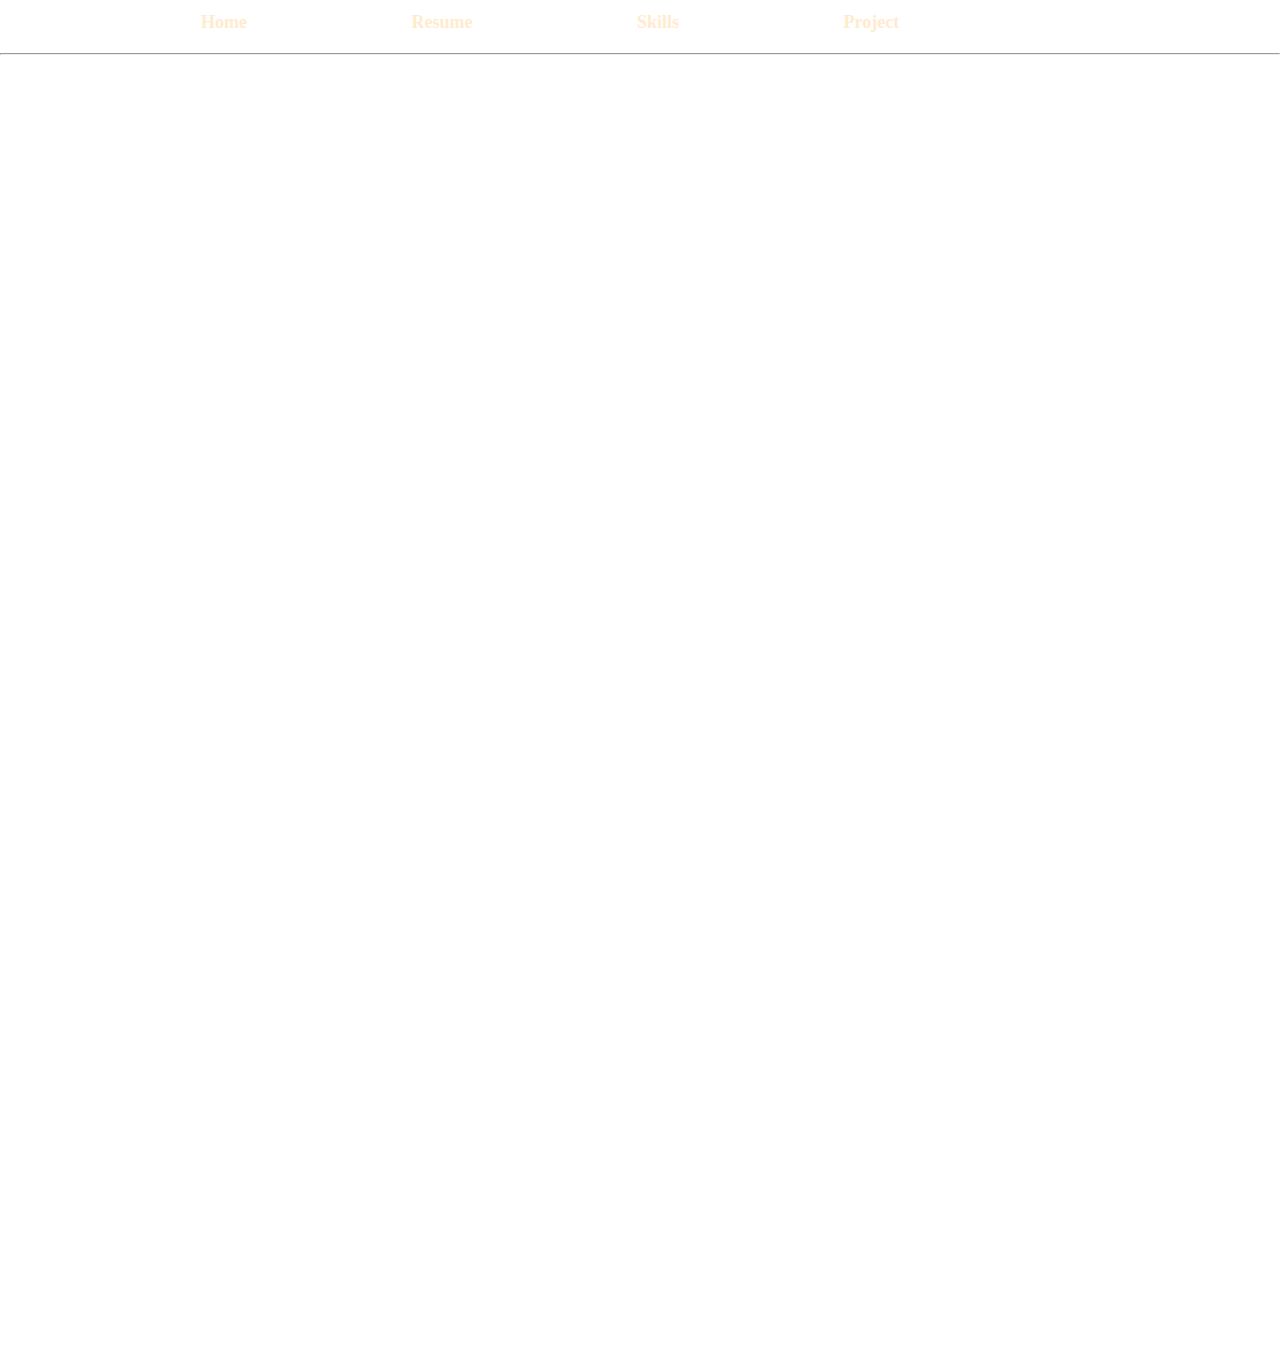
<file: index.html>
<!DOCTYPE html>
<html lang="en">
<head>
    <meta charset="UTF-8">
    <meta name="viewport" content="width=device-width, initial-scale=1.0">
    <link rel="stylesheet" href="style.css">
    <title>Personal Website</title>
</head>
<body>
    <header>
        
        <div class="container">
         <div class="row">
            <div class="navbar">
                <ul>
                    <li><a href="">Home</a></li>
                    <li><a href="resume.html">Resume</a></li>
                    <li><a href="project.html">Skills</a></li>
                    <li><a href="project1.html">Project</a></li>
                </ul>
                
            </div>
            </div>
        </div>
        <hr>
    </header>
    <!---Start Home-->
    <section class="home">
        <div class="container">
        <div class="fullscreen">
            <div class="home-content">
                <div class="block">
                <h6>Hello,My Name is</h6>
                <h1>Himani Jangale</h1>
                <h3> Full Stack Web Developer</h3>
                <div class="cv-btn">
                <a href="">Download CV</a>
                </div>
                </div>
                </div>
            </div>
        </div>

    </section>


    <!---Resume-->
    
    
    
</body>
</html>
</file>
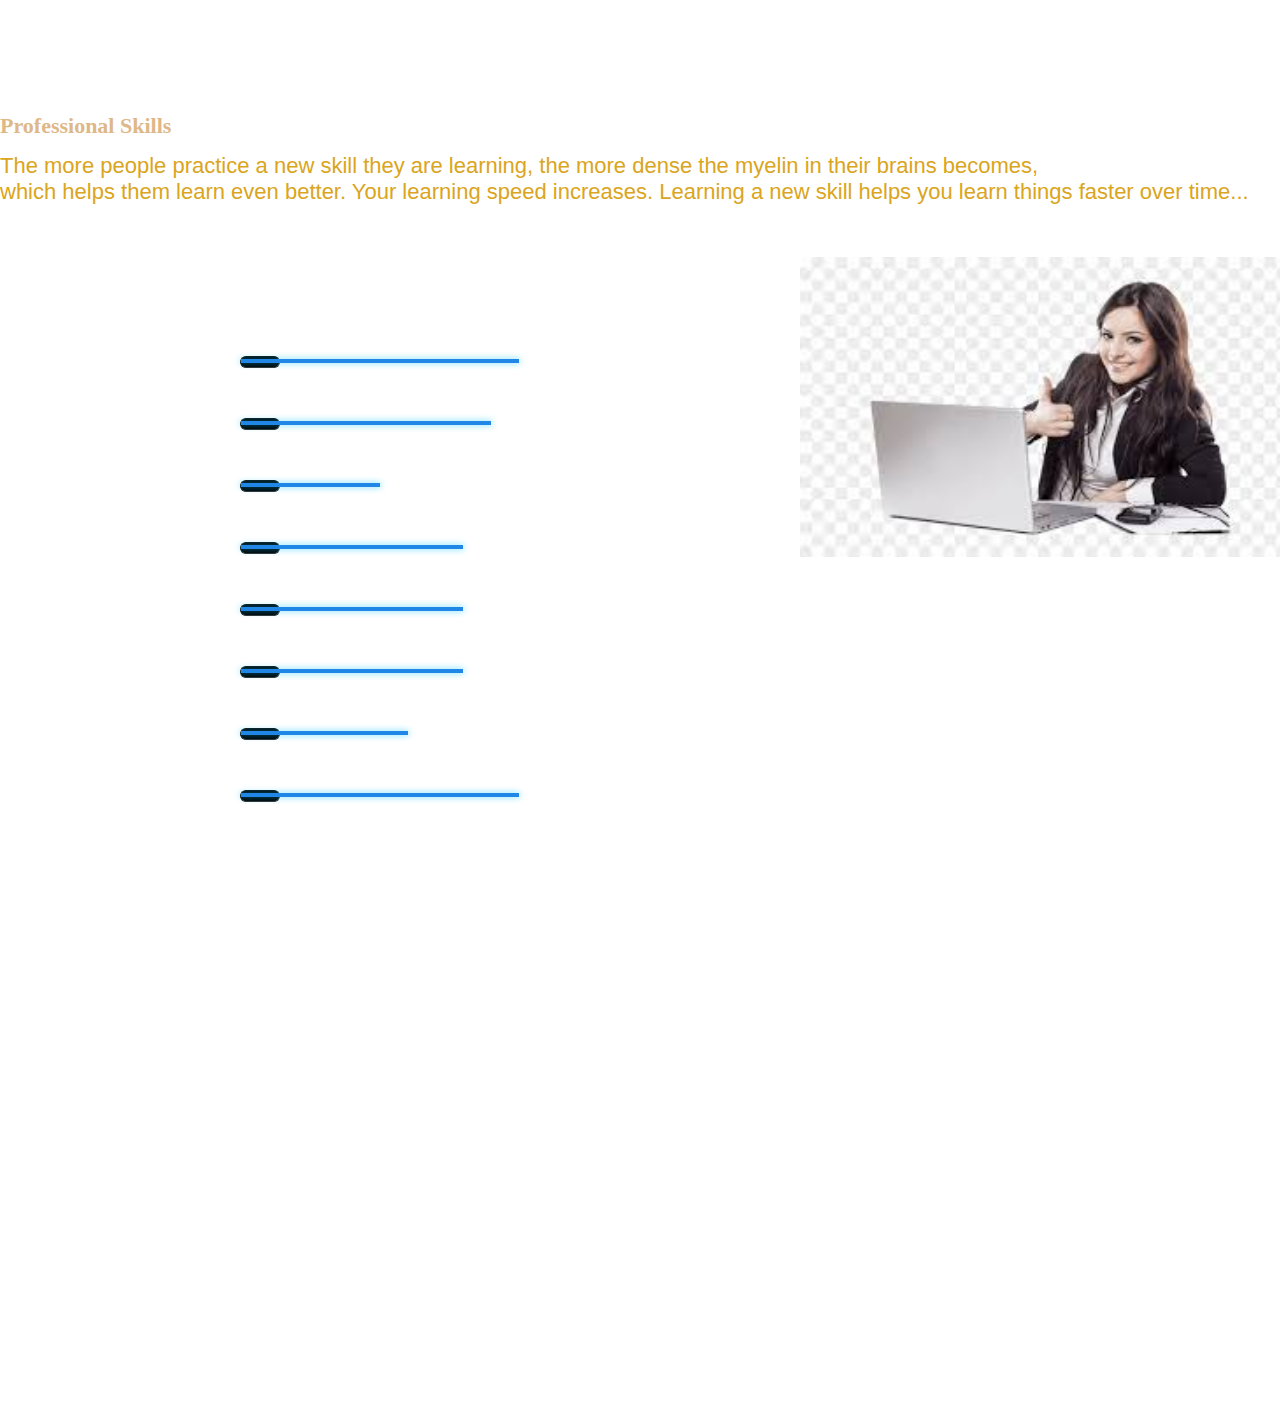
<file: project.html>
<!DOCTYPE html>
<html lang="en">
<head>
    <meta charset="UTF-8">
    <meta name="viewport" content="width=device-width, initial-scale=1.0">
    <title>Project</title>
    <link rel="stylesheet" href="style.css">

</head>
<body>
    <div class="home">
        <h6>Professional Skills</h6>
        <div class="p">
            <p class="p1">The more people practice a new skill they are learning, the more dense the myelin in their brains becomes, <br>which helps them learn even better. Your learning speed increases. Learning a new skill helps you learn things faster over time...</p>

        <div class="content1">

            <div class="img1">
                <img src="[data-uri]">
            </div>
            <div class="col">
                <ul id="skill">
                <li><span class="expand html5"></span><em>HTML </em></li>
                <li><span class="expand css3"></span><em>CSS </em></li>
                <li><span class="expand jquery"></span><em>jQuery</em></li>
                <li><span class="expand photoshop"></span><em>JAVA</em></li>
                <li><span class="expand dreamweaver"></span><em>GITHUB</em></li>
                <li><span class="expand dreamweaver"></span><em>ANDROID</em></li>
                <li><span class="expand Javascript"></span><em>JAVASCRIPT</em></li>
                <li><span class="expand Sql"></span><em>SQL</em></li>



                </ul>
            </div>
            </div>
        </div>
        </div>
    
</body>
</html>
</file>
<file: style.css>
@import url('https://cdnjs.cloudflare.com/ajax/libs/font-awesome/4.7.0/css/font-awesome.min.css');
body{
    margin:0;
    font-family: Georgia, 'Times New Roman', Times, serif, Helvetica, sans-serif;
    font-size:18px;
}
header{
    position:absolute;
    left:0px;
    right:0px;



}
header .row{
    justify-content: space-between;
    align-items: center;
}

header .navbar ul{
    list-style: none;
    padding: 1px;
    margin:0;
}

header .navbar ul li{

    display:inline-block;
    margin-left:10px;
    white-space: normal;
}
header .navbar ul li a{
    font-size: 18px;
    text-decoration: none;
    line-height: 42px;
    color:#ffffff;
    font-weight: 600;
    position:relative;
    margin-left:150px;
    color:blanchedalmond;





}
header .navbar :hover {
color: #e74c3c;
font-weight: bold;
font-size: 2rem;
}
.container{
    max-width: 1200px;
    margin:auto;
    
}

.row{
    display: flex;
    flex-wrap: wrap;
}
.home{
    min-height: 150vh;
    background-image: url("https://free4kwallpapers.com/uploads/originals/2015/08/09/wallpaper-download-free-stones-texture-black-backg-23053.jpg");
    background-size: cover;
    background-position: center;
}
.home .fullscreen{
    min-height: 100vh;
}
 .home .home-content{
     flex:0 0 100%;
     max-width: 100%;
     display:flex;
     flex-wrap: wrap;
     align-items: center;
 }
 .home .home-content .block{
     flex:0 0 75%;
     max-width: 75%;
     align-items: center;
     margin-top: 300px;
     margin-left: 300px;

 }

 .home .home-content .block h6{
     color:#ffffff;
     font-size:20px;
     font-weight: 500;
     margin: 0;
     padding: 0;
     line-height:1.2;


 }
 .home .home-content .block  h1{
    color:#ffffff;
    font-size:70px;
    font-weight: 600;
    margin: 0 0 10px;
    padding: 0;
    line-height:1.2;

 }
 .home .home-content .block h3{
    color:#ffffff;
    font-size:25px;
    font-weight: 500;
    margin: 0;
    padding: 0;
    line-height:1.2;

 }
 .home .home-content .block  {
     padding:12px;
 }
 .home .home-content .block .cv-btn a{
     border-radius:4px;
     color:#ffffff;
     border :1px solid #ffffff;
    padding:12 px 25 px;
    text-decoration: none;
    display:inline-block;
    font-size: 14px;
    text-transform:uppercase;
    font-weight: 600;
    padding:12px;
    transition: all .5s ease;
    background-color: transparent;

 }
 .home .home-content .block .cv-btn a:hover{
     background-color:rgb(73, 41, 2);
     columns: #000000;

 }
 /*About Me*/
 .about-me{
    padding: 100px 15px;
}
.about-me .section-title{
    background-color: #d5d5d5;
    flex:0 0 100%;
    max-width: 100%;
}
.about-me .section-title h1{
   display:inline-block;
   font-size:35px;
   text-transform: uppercase;
   font-weight: 700;
   columns: #000000;;
   margin:0 0 10px;
   position: relative;
   padding-bottom:5px;

}
.about-me .section-title h1:before{
    content: '';
    left:0;
    position: absolute;
    height: 2px;
    right:0px;

    background-color: #febd01;
    bottom:0px;

}

.about-me .section-title p.small{
    display:block;
    font-size:14px;
    columns: #838383;
    font-weight: 400;
    letter-spacing: 2px;
}

.about-me .about-content .img{
    flex:0 0 33.33%;
    max-width: 33.33%;
}
.about-me .about-content .img img{
    align-self: center;
   width:200%;
   display:block;
  
}
.about-me .about-content .text{
    flex:0 0 70.66%;
    width:500px;
    height: 500px;
    margin-left:70%;
    margin-top: -40%;  
    color:white;
}
.about-me .about-content .text .info{
    display:flex;
    flex-wrap: wrap;
    justify-content: space-between;

}
.about-me .about-content .text .info .list{
    flex:0 0 calc(50% - 15px);
    max-width:calc(50% - 15px) ;
    margin-top:10px;
    display: flex;
    flex-wrap: wrap;
    border-bottom: 1px solid tomato;
    padding-bottom: 10px;
}
.about-me .about-content .text .info .list label{
    padding-right: 10px;
    color:wheat;
    font-weight: 600;
    font-size: 18px;

}
.about-me .about-content .text .info .list p{
    margin:0;
    
}
.about-me .about-content .text .social-links{
    background-color: #d5d5d5;
    padding-top:22px;
}
.about-me .about-content .text .social-links a{
    height:30px;
    width:30px;
    background-color: #000000;
    border-radius: 3px;
    display: inline-block;
    padding:5px;

}
.about-me .about-content .text .social-links a .fa{
    color:#ffffff;
    font-size:12px;
}

.about-me .about-content .text .social-links a:hover .fa{
    background-color: transparent;
}
.about-me .about-content .text .marks  {
    margin-left: -90%;
    display:inline-block;
}
.about-me .about-content .text .marks  p{
    font-size:35px;
    color:red;
}
.about-me .about-content .text .marks table{
	border:1px solid black;
	font-family:Arial,sans-serif;
	border-collapse:collapse;
	margin-left:2%;
	margin-right:38%;
	margin-top:3%;
	width:70%;
	background-color:darkolivegreen;
}
.about-me .about-content .text .marks th,td{
	font-size:24px;
	font-family:Times,fantasy;
	padding:7px;
	border:3.5px solid #E88741;

}
.about-me .about-content .text .marks th:hover,tr:hover {
    background-color:rgb(180, 233, 233);
}
.about-me .about-content .text .marks h4{
    margin-left:150px;
    font-size:20px;
    color:lightyellow;
}
h6{
    color:burlywood;
    font-size:22px;
    width:20%;
    line-height: 150px;

}
h6:hover{
    color:cornsilk;
    
}
.content1 {
    width: 278px;
    margin: 0;
    position: relative;
    float: left;
    font-size: 22px;
    line-height: 6em;
    padding: 30px 0 30px;
}

.col {
    width: 280px;
}

#skill {
    margin-top: -280px;
    list-style: none;
    padding-top: 20px;
    margin-left: 200px;
}

#skill li {
    margin-bottom: 50px;
    background: #000;
    height: 10px;
     color:white;
    border-radius: 8px;
    border-left: 1px solid #111;
    border-top: 1px solid #111;
    border-right: 1px solid #333;
    border-bottom: 1px solid #333;
}

#skill li em {
    position: relative;
    top: -30px;
}

.expand {
    height: 4px;
    margin: 2px 0;
    background: #2187e7;
    position: absolute;
    box-shadow: 0px 0px 6px 1px rgba(0,198,255,0.4);
}

.html5 {
    width: 100%;
    -moz-animation: html5 2s ease-out;
    -webkit-animation: html5 2s ease-out;
}

.css3 {
    width: 90%;
    -moz-animation: css3 2s ease-out;
    -webkit-animation: css3 2s ease-out;
}

.jquery {
    width: 50%;
    -moz-animation: jquery 2s ease-out;
    -webkit-animation: jquery 2s ease-out;
}

.photoshop {
    width: 80%;
    -moz-animation: photoshop 2s ease-out;
    -webkit-animation: photoshop 2s ease-out;
}

.dreamweaver {
    width: 80%;
    -moz-animation: dreamweaver 2s ease-out;
    -webkit-animation: dreamweaver 2s ease-out;
}
.Javascript{
    width: 60%;
    -moz-animation: dreamweaver 2s ease-out;
    -webkit-animation: dreamweaver 2s ease-out;
}
.Sql{
    width: 100%;
    -moz-animation: dreamweaver 2s ease-out;
    -webkit-animation: dreamweaver 2s ease-out;
}

@-moz-keyframes html5 {
    0% {
        width: 0px;
    }

    100% {
        width: 70%;
    };
}

@-moz-keyframes css3 {
    0% {
        width: 0px;
    }

    100% {
        width: 90%;
    };
}

@-moz-keyframes jquery {
    0% {
        width: 0px;
    }

    100% {
        width: 50%;
    };
}

@-moz-keyframes photoshop {
    0% {
        width: 0px;
    }

    100% {
        width: 10%;
    };
}

@-moz-keyframes dreamweaver {
    0% {
        width: 0px;
    }

    100% {
        width: 100%;
    };
}

@-webkit-keyframes html5 {
    0% {
        width: 0px;
    }

    100% {
        width: 70%;
    };
}

@-webkit-keyframes css3 {
    0% {
        width: 0px;
    }

    100% {
        width: 90%;
    };
}

@-webkit-keyframes jquery {
    0% {
        width: 0px;
    }

    100% {
        width: 50%;
    };
}

@-webkit-keyframes photoshop {
    0% {
        width: 0px;
    }

    100% {
        width: 10%;
    };
}

@-webkit-keyframes dreamweaver {
    0% {
        width: 0px;
    }

    100% {
        width: 100%;
    };
}
.about-me .about-content .text .projects p{
    margin-left:1000%;
}

 .p .content1 .img1 img{
    width:500px;
    height:300px;
    margin-left:800px;

}

.p1{
    font-family: 'Franklin Gothic Medium', 'Arial Narrow', Arial, sans-serif;
    font-size: 22px;
    color:goldenrod;
    margin-top:-100px;
}
.onclick{
    width:400px;
    height:300px;
    background-size: cover;
    display:inline-block;
    margin:4px;
    border-radius: 16px;
    box-shadow: 0 0 16px rgba(244, 247, 112, 0.4);
    position:relative;
    margin-left: 300px;
    margin-top:10%;


}
.onclick:hover{
    background-color: turquoise;

}
.onclick .parent{
    
    position:absolute;
    width:100%;
    bottom:0;
    box-shadow: 0 0 8px #000;
}
.onclick .content{
    padding:6px;
    color: yellow;
}
.onclick .content:hover{
    color:#e74c3c;
}
h5{
    margin-top:23px;
    margin-left: 40px;
    color:#ffffff;
    font-size:18px;
    width:50%;
    background-color: chocolate;
}
.onclick1{
   

    width:400px;
    height:300px;
    background-size: cover;
    display:inline-block;
    margin:4px;
    border-radius: 16px;
    box-shadow: 0 0 16px rgba(244, 247, 112, 0.4);
    position:relative;
    margin-left: 800px;
    margin-top:-30%;

}
.onclick1 .content{
    padding:8px;
    color: rgb(231, 241, 231);
}
.onclick1 .parent{
    
    position:absolute;
    width:100%;
    bottom:0;
    box-shadow: 0 0 8px #000;
}
</file>
